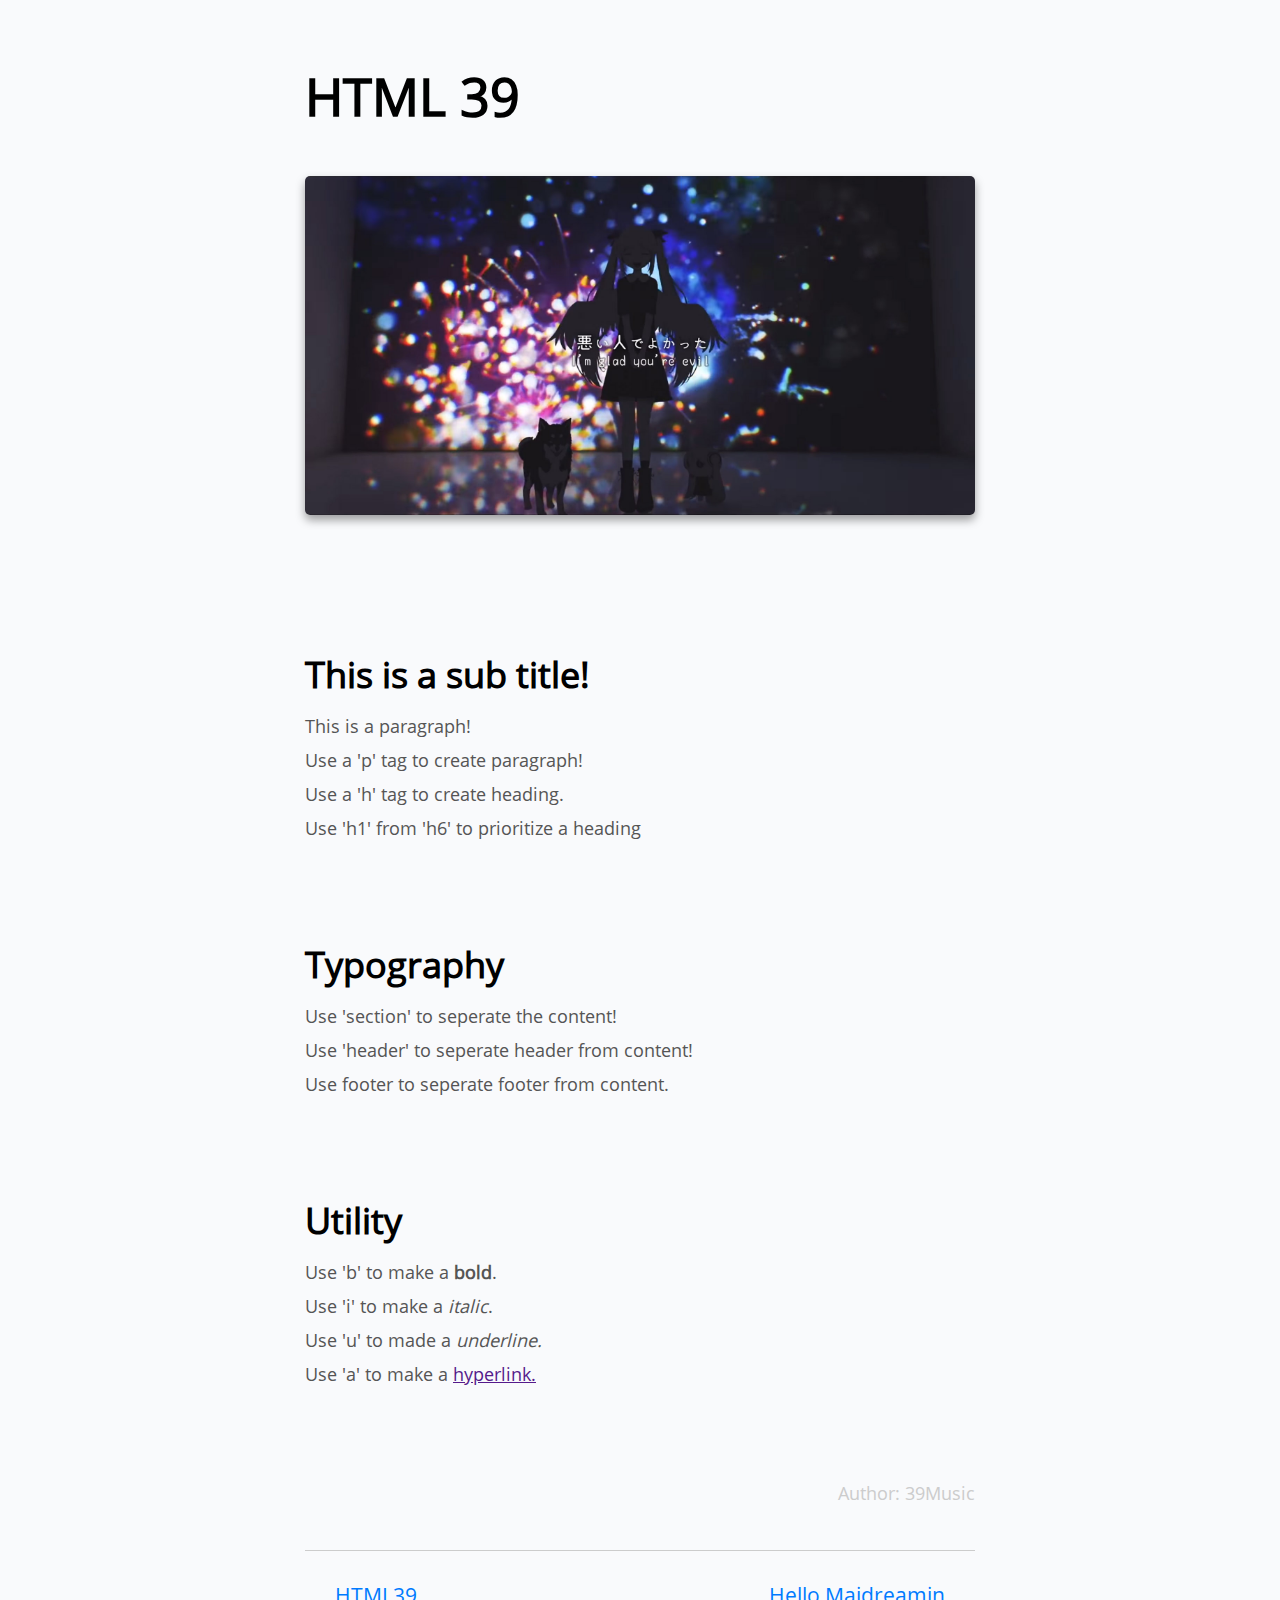
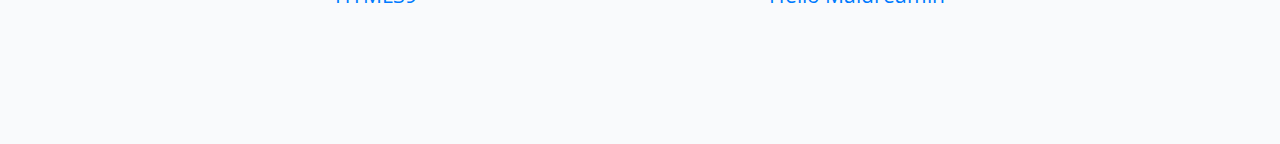
<file: index.html>
<html>
    <head>
        <title>HTML 39</title>
        <link rel="stylesheet" type="text/css" href="./css39.css">
        <meta name="viewport" content="width=device-width, initial-scale=1">
    </head>
    <body>
        <header>
            <h1>HTML 39</h1>
            <img id="thumbnail" src="./img/39 Music.jpg" alt="39 Music" />
        </header>
        <section>
            <h2>This is a sub title!</h2>
            <p>This is a paragraph!</p>
            <p>Use a 'p' tag to create paragraph!</p>
            <p>Use a 'h' tag to create heading.</p>
            <p>Use 'h1' from 'h6' to prioritize a heading</p>
        </section>
        <section>
            <h2>Typography</h2>
            <p>Use 'section' to seperate the content!</p>
            <p>Use 'header' to seperate header from content!</p>
            <p>Use footer to seperate footer from content.</p>
        </section>
        <section>
            <h2>Utility</h2>
            <p>Use 'b' to make a <b>bold</b>.</p>
            <p>Use 'i' to make a <i>italic</i>.</p>
            <p>Use 'u' to made a <i>underline.</i></p>
            <p>Use 'a' to make a <a href="">hyperlink.</a></p>
        </section>
        <footer>
            <p id="author">Author: 39Music</p>
            <section class="footer-link">
                <a href="maidreamin.html">HTML39</a>
                <a href="maidreamin.html">Hello Maidreamin</a>
            </section>
        </footer>
    </body>
</html>
</file>
<file: css39.css>
@font-face {
    font-family: 'Open Sans';
    src: url('./fonts/OpenSans.ttf') format('truetype');
}

body {
    margin:0;
    background-color: #f9fafc;
}

* {
    box-sizing: border-box;
    font-family: 'Open Sans';
}

::selection, ::-webkit-selection {
    background-color: rgba(0,123,255,0.25);
}

h1 {
    margin:0;
    font-size: 52px;
    color:#000;
}

img#thumbnail {
    width:100%;
    margin:45px 0;
    border-radius:5px;
    box-shadow:0 5px 10px rgba(0,0,0,.375);
    transition: box-shadow .25s ease-out, transform .25s ease-out;
}

img#thumbnail:hover,
img#thumbnail:focus {
    transform: translateY(-5px);
    box-shadow:0 8px 25px rgba(0,0,0,.375);
}

h2 {
    display:block;
    font-size: 36px;
    margin:15px 0;
    color:#000;
}

h3,h4,h5,h6 {
    display:block;
    font-size: 36px;
    margin:10px 0;
}

p {
    font-size: 18px;
    display:block;
    margin:10px 0;
    color:#555;
}

section, header, footer {
    width:700px;
    padding:15px;
    margin:45px auto;
}

#author {
    color: #ccc;
    display:block;
    text-align: right;
}

.footer-link {
    display:flex;
    flex-direction: row;
    width:100%;
    margin:45px 0;
    border-top:1px solid #ccc;
    padding:0;
}

.footer-link > a {
    width:50%;
    flex:1;
    display:inline-flex;
    text-decoration: none;
    color: #007aff;
    font-size: 21px;
    padding:30px;
}

.footer-link > a:last-child {
    flex-direction: row;
    justify-content: flex-end;
}

.footer-link > a:hover, .footer-link > a:focus {
    background-color: rgba(0,0,0,.05);
}

@media screen and (min-width: 568px) and  (max-width:767.9px){
    section,header,footer {
        width: 80%;
        margin-left:auto;
        margin-right:auto;
    }
    #thumbnail { width:100%; }
}

@media screen and (max-width:579.9px){
    section, header, footer {
        width:100%;
    }
    h1,h2,h3,h4,h5,h6,p {
        padding-left: 2.5%;
        padding-right: 2.5%;
    }
    #thumbnail { width:100%; }
}
</file>
